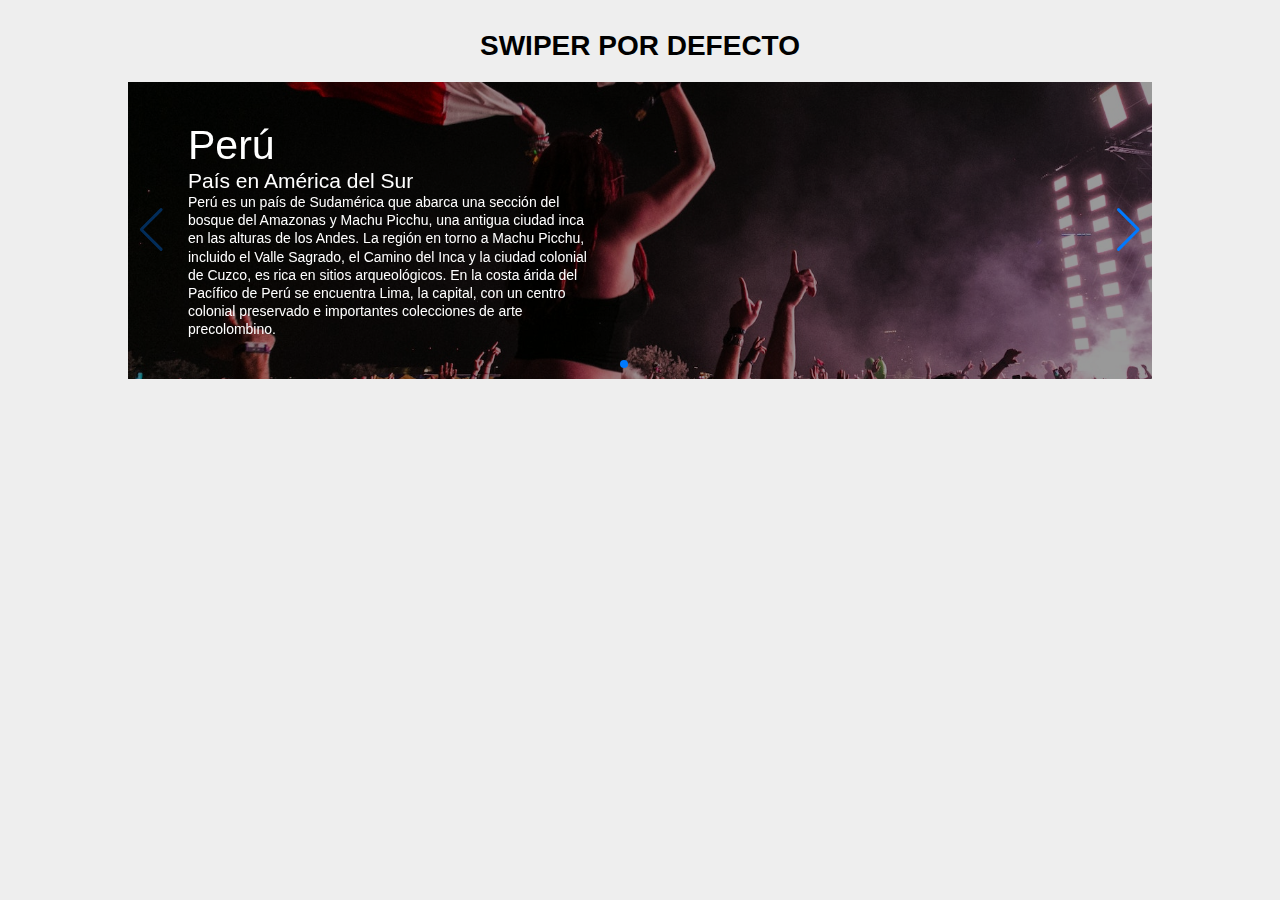
<file: index.html>
<!doctype html>
<html lang="es">

<head>
    <meta charset="UTF-8">
    <meta name="viewport" content="width=device-width, initial-scale=1.0">
    <title>Swiper Parallax</title>

    <!-- Link Swiper's CSS -->
    <link rel="stylesheet" href="https://cdn.jsdelivr.net/npm/swiper/swiper-bundle.min.css" />
    <link rel="stylesheet" href="./css/5_estilo.css">
</head>

<body>

    <h1>Swiper por defecto</h1>

    <!-- Swiper -->

    <div class="swiper mySwiper">
        <div class="parallax-bg" data-swiper-parallax="-23%"></div>
        <div class="swiper-wrapper">
            <div class="swiper-slide">
                <div class="title" data-swiper-parallax="-300">Perú</div>
                <div class="subtitle" data-swiper-parallax="-200">País en América del Sur</div>
                <div class="text" data-swiper-parallax="-100">
                    <p>
                        Perú es un país de Sudamérica que abarca una sección del bosque del Amazonas y Machu Picchu, una
                        antigua ciudad inca en las alturas de los Andes. La región en torno a Machu Picchu, incluido el
                        Valle Sagrado, el Camino del Inca y la ciudad colonial de Cuzco, es rica en sitios
                        arqueológicos. En la costa árida del Pacífico de Perú se encuentra Lima, la capital, con un
                        centro colonial preservado e importantes colecciones de arte precolombino.
                    </p>
                </div>
            </div>
            <div class="swiper-slide">
                <div class="title" data-swiper-parallax="-300">Chile</div>
                <div class="subtitle" data-swiper-parallax="-200">País en América del Sur</div>
                <div class="text" data-swiper-parallax="-100">
                    <p>
                        Chile es un país largo y angosto que se extiende por el borde occidental de Sudamérica, con más
                        de 6,000 km de costa en el océano Pacífico. Santiago, su capital, se ubica en un valle rodeado
                        de los Andes y la cordillera de la Costa. En la Plaza de Armas de la ciudad, bordeada de
                        palmeras, se encuentra la catedral neoclásica y el Museo de Historia Nacional.
                    </p>
                </div>
            </div>
            <div class="swiper-slide">
                <div class="title" data-swiper-parallax="-300">Colombia</div>
                <div class="subtitle" data-swiper-parallax="-200">País en América del Sur</div>
                <div class="text" data-swiper-parallax="-100">
                    <p>
                        Colombia es un país del extremo norte de Sudamérica. Su paisaje cuenta con bosques tropicales,
                        las montañas de los Andes y varias plantaciones de café. En Bogotá, su capital a gran altura, el
                        distrito Zona Rosa es famoso por sus restaurantes y tiendas. Cartagena, en la costa del Caribe,
                        tiene una Ciudad Antigua colonial amurallada, un castillo del siglo XVI y arrecifes de coral
                        cercanos.
                    </p>
                </div>
            </div>
        </div>
        <div class="swiper-button-next"></div>
        <div class="swiper-button-prev"></div>
        <div class="swiper-pagination"></div>
    </div>

    <!-- Swiper JS -->
    <script src="https://cdn.jsdelivr.net/npm/swiper/swiper-bundle.min.js"></script>
    <script src="./js/5_main.js"></script>
</body>

</html>
</file>
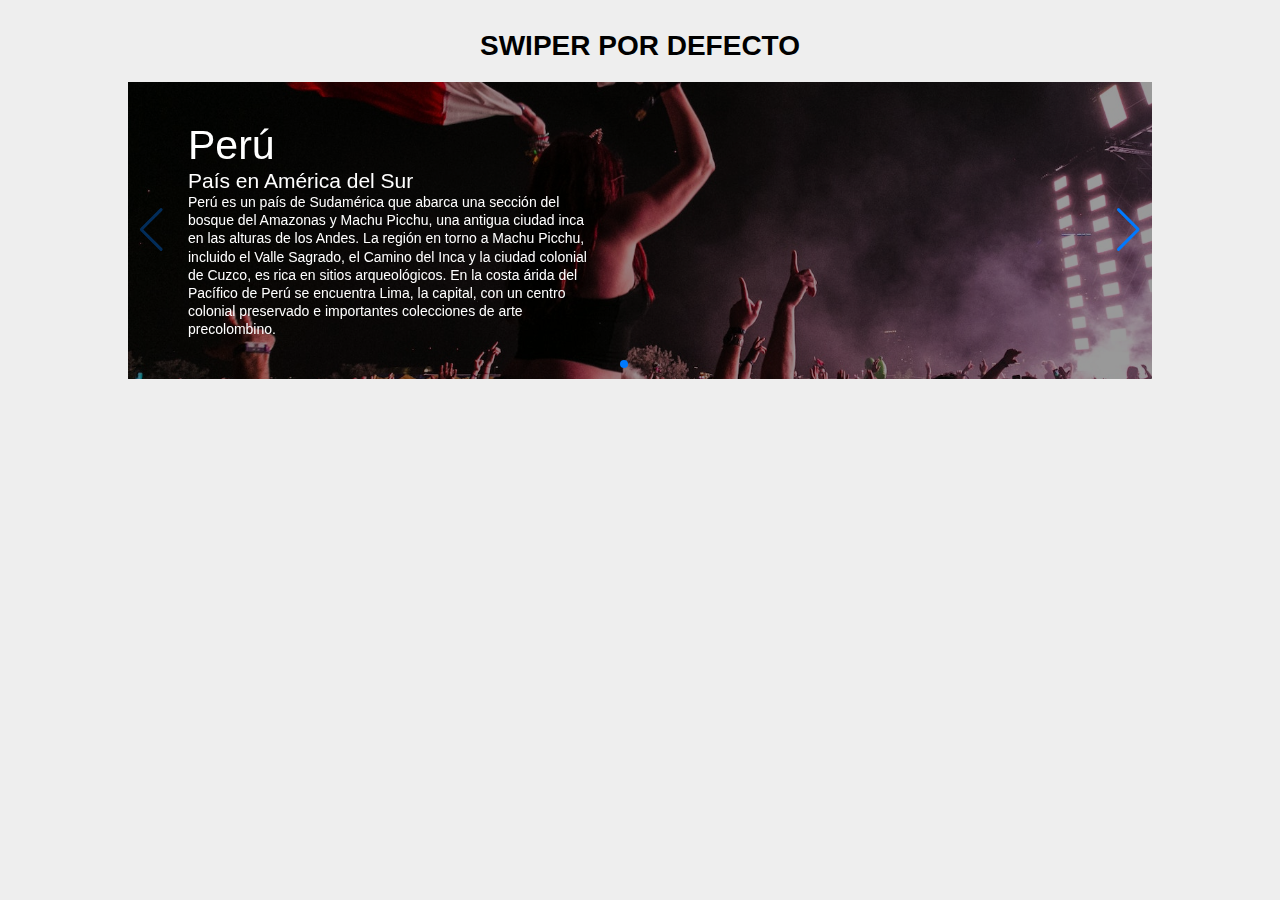
<file: 5_parallax.html>
<!doctype html>
<html lang="es">

<head>
    <meta charset="UTF-8">
    <meta name="viewport" content="width=device-width, initial-scale=1.0">
    <title>Swiper Parallax</title>

    <!-- Link Swiper's CSS -->
    <link rel="stylesheet" href="https://cdn.jsdelivr.net/npm/swiper/swiper-bundle.min.css" />
    <link rel="stylesheet" href="./css/5_estilo.css">
</head>

<body>

    <h1>Swiper por defecto</h1>

    <!-- Swiper -->

    <div class="swiper mySwiper">
        <div class="parallax-bg" data-swiper-parallax="-23%"></div>
        <div class="swiper-wrapper">
            <div class="swiper-slide">
                <div class="title" data-swiper-parallax="-300">Perú</div>
                <div class="subtitle" data-swiper-parallax="-200">País en América del Sur</div>
                <div class="text" data-swiper-parallax="-100">
                    <p>
                        Perú es un país de Sudamérica que abarca una sección del bosque del Amazonas y Machu Picchu, una
                        antigua ciudad inca en las alturas de los Andes. La región en torno a Machu Picchu, incluido el
                        Valle Sagrado, el Camino del Inca y la ciudad colonial de Cuzco, es rica en sitios
                        arqueológicos. En la costa árida del Pacífico de Perú se encuentra Lima, la capital, con un
                        centro colonial preservado e importantes colecciones de arte precolombino.
                    </p>
                </div>
            </div>
            <div class="swiper-slide">
                <div class="title" data-swiper-parallax="-300">Chile</div>
                <div class="subtitle" data-swiper-parallax="-200">País en América del Sur</div>
                <div class="text" data-swiper-parallax="-100">
                    <p>
                        Chile es un país largo y angosto que se extiende por el borde occidental de Sudamérica, con más
                        de 6,000 km de costa en el océano Pacífico. Santiago, su capital, se ubica en un valle rodeado
                        de los Andes y la cordillera de la Costa. En la Plaza de Armas de la ciudad, bordeada de
                        palmeras, se encuentra la catedral neoclásica y el Museo de Historia Nacional.
                    </p>
                </div>
            </div>
            <div class="swiper-slide">
                <div class="title" data-swiper-parallax="-300">Colombia</div>
                <div class="subtitle" data-swiper-parallax="-200">País en América del Sur</div>
                <div class="text" data-swiper-parallax="-100">
                    <p>
                        Colombia es un país del extremo norte de Sudamérica. Su paisaje cuenta con bosques tropicales,
                        las montañas de los Andes y varias plantaciones de café. En Bogotá, su capital a gran altura, el
                        distrito Zona Rosa es famoso por sus restaurantes y tiendas. Cartagena, en la costa del Caribe,
                        tiene una Ciudad Antigua colonial amurallada, un castillo del siglo XVI y arrecifes de coral
                        cercanos.
                    </p>
                </div>
            </div>
        </div>
        <div class="swiper-button-next"></div>
        <div class="swiper-button-prev"></div>
        <div class="swiper-pagination"></div>
    </div>

    <!-- Swiper JS -->
    <script src="https://cdn.jsdelivr.net/npm/swiper/swiper-bundle.min.js"></script>
    <script src="./js/5_main.js"></script>
</body>

</html>
</file>
<file: css/5_estilo.css>
* {
    margin: 0;
    padding: 0;
}

body {
    position: relative;
    height: 100%;
    background: #eee;
    font-family: Helvetica Neue, Helvetica, Arial, sans-serif;
    font-size: 14px;
    color: #000;
}

h1 {
    text-align: center;
    text-transform: uppercase;
    margin-top: 30px;
    margin-bottom: 20px;
}

.swiper {
    width: 80%;
    height: 100%;
    background: #000;
}

.swiper-slide {
    font-size: 18px;
    color: #fff;
    -webkit-box-sizing: border-box;
    box-sizing: border-box;
    padding: 40px 60px;
}

.parallax-bg {
    position: absolute;
    left: 0;
    top: 0;
    width: 130%;
    height: 100%;
    -webkit-background-size: cover;
    background-size: cover;
    background-position: center;
    background-image: url(../img/img.jpg);
    opacity: .6;
}

.swiper-slide .title {
    font-size: 41px;
    font-weight: 300;
}

.swiper-slide .subtitle {
    font-size: 21px;
}

.swiper-slide .text {
    font-size: 14px;
    max-width: 400px;
    line-height: 1.3;
}
</file>
